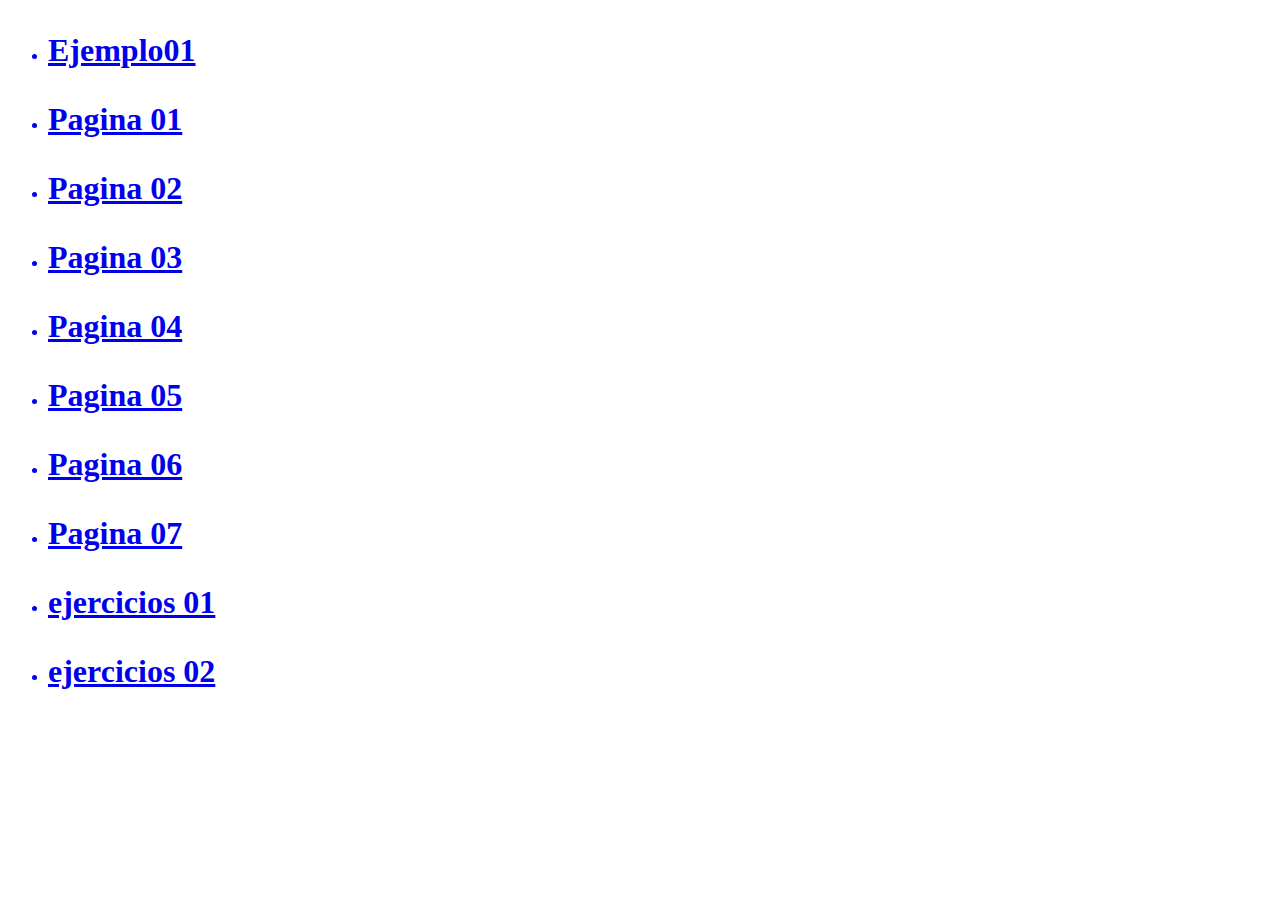
<file: Clase10/index.html>
<!DOCTYPE html>
<html lang="es">
<head>
    <meta charset="UTF-8">
    <meta http-equiv="X-UA-Compatible" content="IE=edge">
    <meta name="viewport" content="width=device-width, initial-scale=1.0">
    <title>INDEX</title>
</head>
<body>
    <ul>
        <a href="ejemplo01.html"><li><h1><p>Ejemplo01</p></h1></li></a>
        
        <a href="pagina01.html"><li><h1><p>Pagina 01</p></h1></li></a>
        
        <a href="pagina02.html"><li><h1><p>Pagina 02</p></h1></li></a>
        
        <a href="pagina03.html"><li><h1><p>Pagina 03</p></h1></li></a>
        
        <a href="pagina04.html"><li><h1><p>Pagina 04</p></h1></li></a>
    
        <a href="pagina05.html"><li><h1><p>Pagina 05</p></h1></li></a>
        
        <a href="pagina06.html"><li><h1><p>Pagina 06</p></h1></li></a>
        
        <a href="pagina07.html"><li><h1><p>Pagina 07</p></h1></li></a>

        <a href="ejercicios01.html"><li><h1><p>ejercicios 01</p></h1></li></a>
        
        <a href="ejercicios02.html"><li><h1><p>ejercicios 02</p></h1></li></a>
    
</body>
</html>
</file>
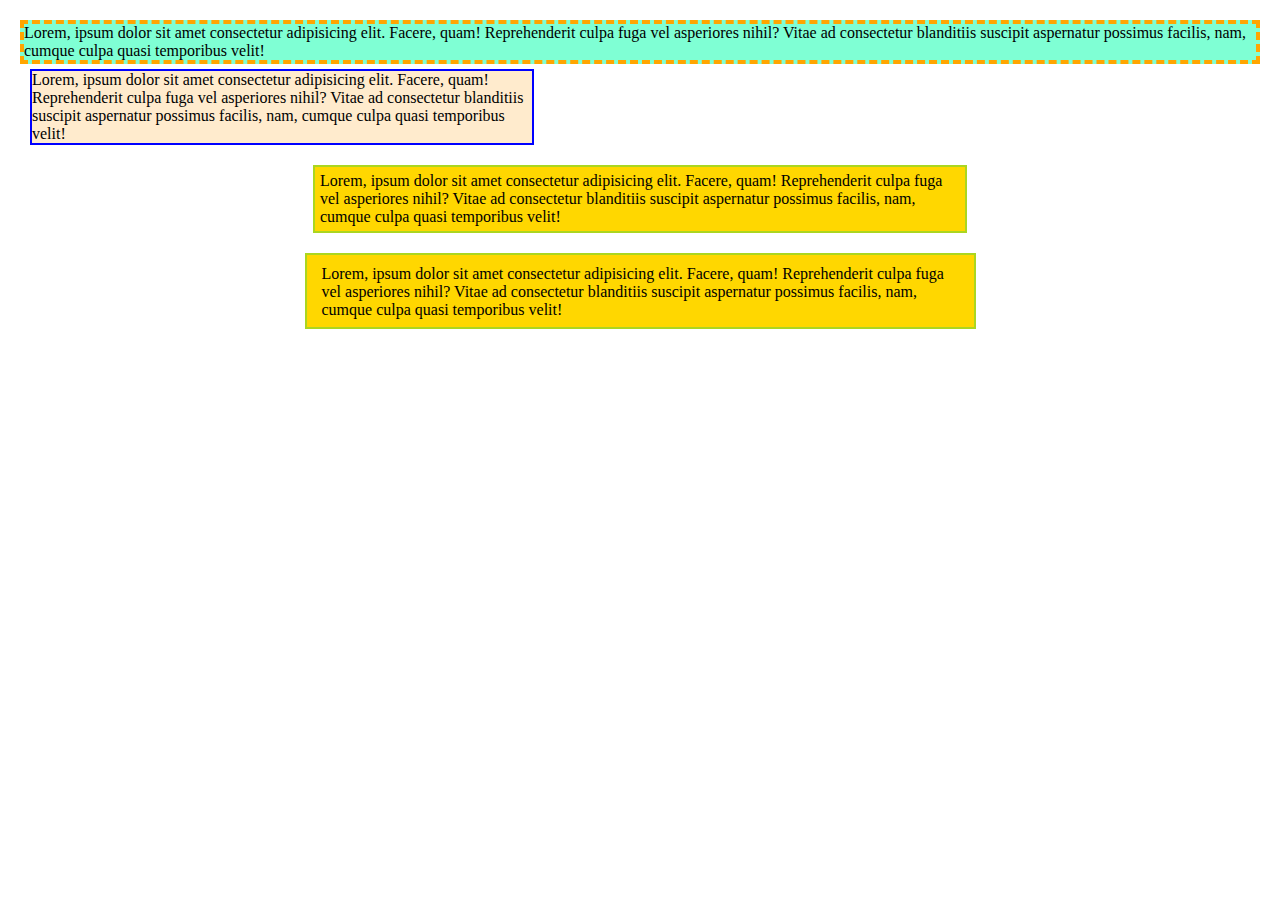
<file: Clase10/ejemplo01.html>
<!DOCTYPE html>
<html lang="es">
<head>
    <meta charset="UTF-8">
    <meta http-equiv="X-UA-Compatible" content="IE=edge">
    <meta name="viewport" content="width=device-width, initial-scale=1.0">
    <title>Modelo de cajas</title>
    <link rel="stylesheet" href="css/ejemplo01.css">
</head>
<body>
    <div class="caja1">
        Lorem, ipsum dolor sit amet consectetur adipisicing elit. Facere, quam! Reprehenderit culpa fuga vel asperiores nihil? Vitae ad consectetur blanditiis suscipit aspernatur possimus facilis, nam, cumque culpa quasi temporibus velit!
    </div>
    <div class="caja2">
        Lorem, ipsum dolor sit amet consectetur adipisicing elit. Facere, quam! Reprehenderit culpa fuga vel asperiores nihil? Vitae ad consectetur blanditiis suscipit aspernatur possimus facilis, nam, cumque culpa quasi temporibus velit!
    </div>
    <div class="caja3">
        Lorem, ipsum dolor sit amet consectetur adipisicing elit. Facere, quam! Reprehenderit culpa fuga vel asperiores nihil? Vitae ad consectetur blanditiis suscipit aspernatur possimus facilis, nam, cumque culpa quasi temporibus velit!
    </div>
    <div class="caja4">
        Lorem, ipsum dolor sit amet consectetur adipisicing elit. Facere, quam! Reprehenderit culpa fuga vel asperiores nihil? Vitae ad consectetur blanditiis suscipit aspernatur possimus facilis, nam, cumque culpa quasi temporibus velit!
    </div>
</body>
</html>
</file>
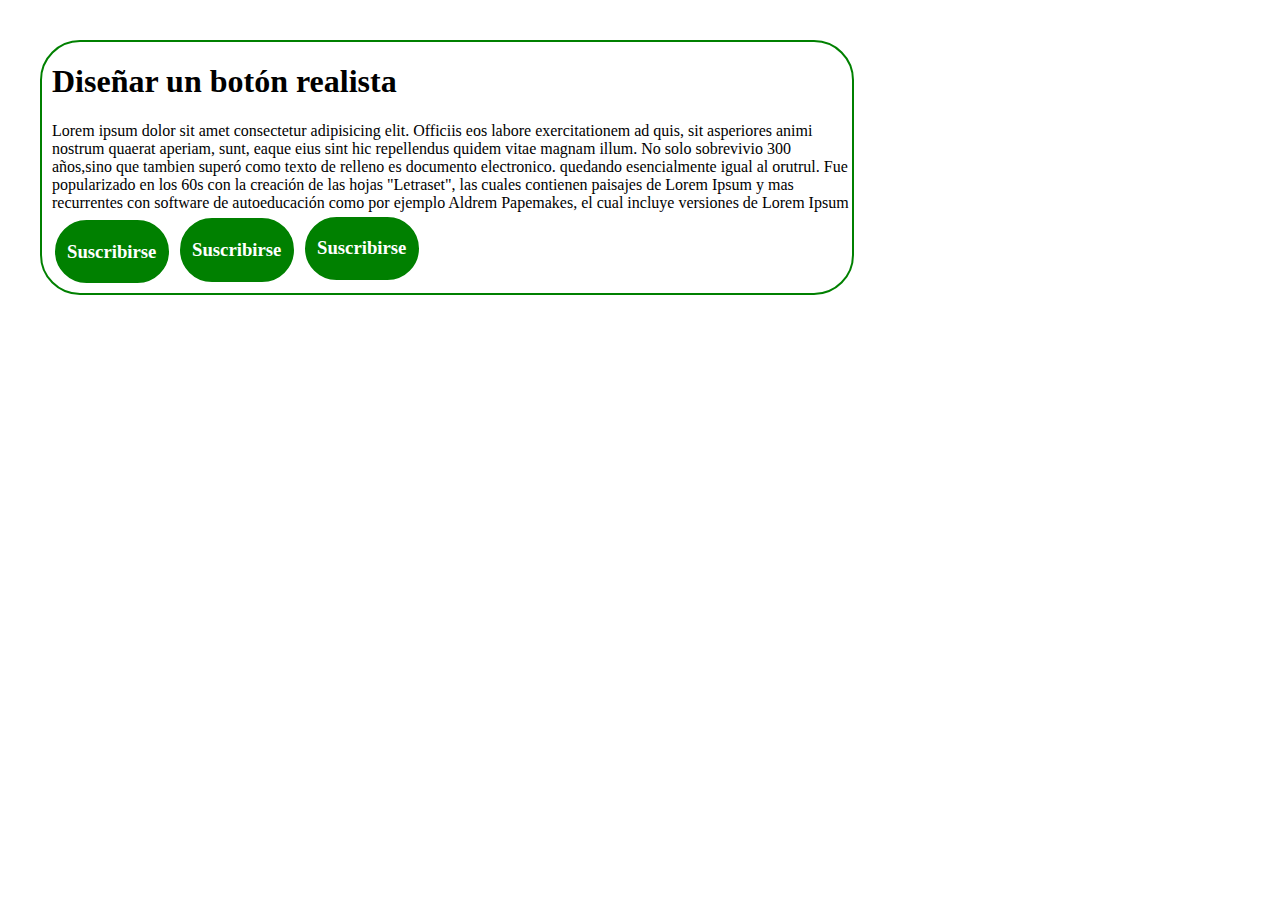
<file: Clase10/ejercicios01.html>
<!DOCTYPE html>
<html lang="es">
<head>
    <meta charset="UTF-8">
    <meta http-equiv="X-UA-Compatible" content="IE=edge">
    <meta name="viewport" content="width=device-width, initial-scale=1.0">
    <title>Ejemplo</title>
    <style>

        a{
            color: white;
            text-decoration-line: none;


        }
        #recuadro1 {
            border: 2px solid green;
            border-radius: 40px 40px 40px 40px;
            width: 800px;
            padding-left: 10px;
            padding-bottom: 65px;
            margin-top: 10px; 
            
        }

        #recuadro2 {
            border: 2px solid green;
            color: white;
            background-color: green;
            border-radius: 40px 40px 40px 40px;
            width: 100px;
            padding-bottom: -10px;
            padding-left: 10px;
            margin-left: 15px;  
            margin-top: -75px;
            
        }
        #recuadro3 {
            border: 2px solid green;
            color: white;
            background-color: green;
            border-radius: 40px 40px 40px 40px;
            width: 100px;
            padding-bottom: -10px;
            padding-left: 10px;
            margin-left: 140px;  
            margin-top: -65px; 
            
        }
        #recuadro4 {
            border: 2px solid green;
            color: white;
            background-color: green;
            border-radius: 40px 40px 40px 40px;
            width: 100px;
            padding-bottom: -10px;
            padding-left: 10px;
            margin-left: 265px;  
            margin-top: -65px; 
        } 
        body {
            background-color: white;
            margin:40px;
        }
        
    </style>
</head>
<body>
    <div id="recuadro1">
        <h1>Diseñar un botón realista</h1>
        <p>Lorem ipsum dolor sit amet consectetur adipisicing elit. Officiis eos labore exercitationem ad quis, sit asperiores animi nostrum quaerat aperiam, sunt, eaque eius sint hic repellendus quidem vitae magnam illum.
            No solo sobrevivio 300 años,sino que tambien superó como texto de relleno es documento electronico. quedando esencialmente igual al orutrul. Fue popularizado en los 60s con la creación de las hojas "Letraset", las cuales contienen paisajes de Lorem Ipsum y mas recurrentes con software de autoeducación como por ejemplo Aldrem Papemakes, el cual incluye versiones de Lorem Ipsum
        </p>
    </div>
    <div id="recuadro2">
        <a href="suscribete.html"><h3>Suscribirse</h3>
    </div>
    <div id="recuadro3">
        <a href="suscribete.html"><h3>Suscribirse</h3></a>
    </div>
    <div id="recuadro4">
    <a href="suscribete.html"><h3>Suscribirse</h3></a>
    </div>

    
</body>
</html>
</file>
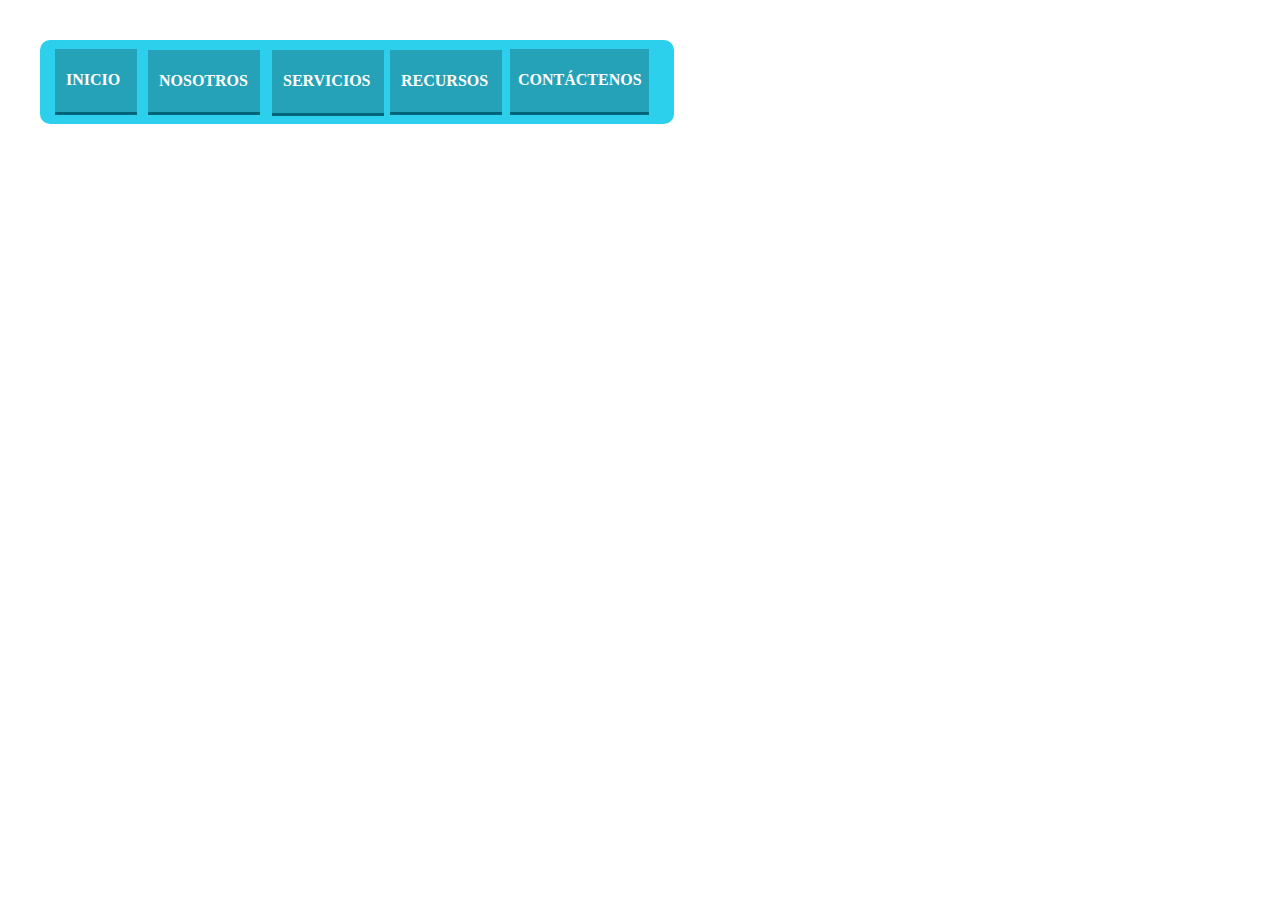
<file: Clase10/ejercicios02.html>
<!DOCTYPE html>
<html lang="es">
<head>
    <meta charset="UTF-8">
    <meta http-equiv="X-UA-Compatible" content="IE=edge">
    <meta name="viewport" content="width=device-width, initial-scale=1.0">
    <title>Ejemplo</title>
    <style>
        #recuadro1 {
            border: 2px solid rgb(44, 208, 237);
            border-radius: 10px 10px 10px 10px;
            background-color: rgb(44, 208, 237);
            width: 620px;
            padding-left: 10px;
            padding-bottom: 80px;
            margin-top: 10px; 
        }

        #recuadro2 {
            border: 1px solid rgb(38, 162, 184);
            color: white;
            background-color: rgb(38, 162, 184);
            box-shadow: 0px 3px 0px 0px #016579;
            width: 70px;
            padding-bottom: -10px;
            padding-left: 10px;
            margin-left: 15px;  
            margin-top: -75px;
        }
        #recuadro3 {
            border: 1px solid rgb(38, 162, 184);
            color: white;
            background-color: rgb(38, 162, 184);
            box-shadow: 0px 3px 0px 0px #016579;
            width: 100px;
            padding-bottom: -10px;
            padding-left: 10px;
            margin-left: 108px;  
            margin-top: -62px; 
        }
        #recuadro4 {
            border: 1px solid rgb(38, 162, 184);
            color: white;
            background-color: rgb(38, 162, 184);
            box-shadow: 0px 3px 0px 0px #016579;
            width: 100px;
            padding-bottom: -10px;
            padding-left: 10px;
            margin-left: 232px;  
            margin-top: -62px; 
        } 
        #recuadro5 {
            border: 1px solid rgb(38, 162, 184);
            color: white;
            background-color: rgb(38, 162, 184);
            box-shadow: 0px 3px 0px 0px #016579;
            width: 100px;
            padding-bottom: -10px;
            padding-left: 10px;
            margin-left: 350px;  
            margin-top: -63px; 
        } 
        #recuadro6 {
            border: 1px solid rgb(38, 162, 184);
            color: white;
            background-color: rgb(38, 162, 184);
            box-shadow: 0px 3px 0px 0px #016579;
            width: 130px;
            padding-bottom: -10px;
            padding-left: 7px;
            margin-left: 470px;  
            margin-top: -63px; 
        } 
        body {
            background-color: white;
            margin:40px;
        }
        
    </style>
</head>
<body>
    <div id="recuadro1">
    </div>
    <div id="recuadro2">
        <h4>INICIO</h4>
    </div>
    <div id="recuadro3">
        <h4>NOSOTROS</h4>
    </div>
    <div id="recuadro4">
        <h4>SERVICIOS</h4>
    </div>
    <div id="recuadro5">
        <h4>RECURSOS</h4>
    </div>
    <div id="recuadro6">
        <h4>CONTÁCTENOS</h4>
    </div>

    
</body>
</html>
</file>
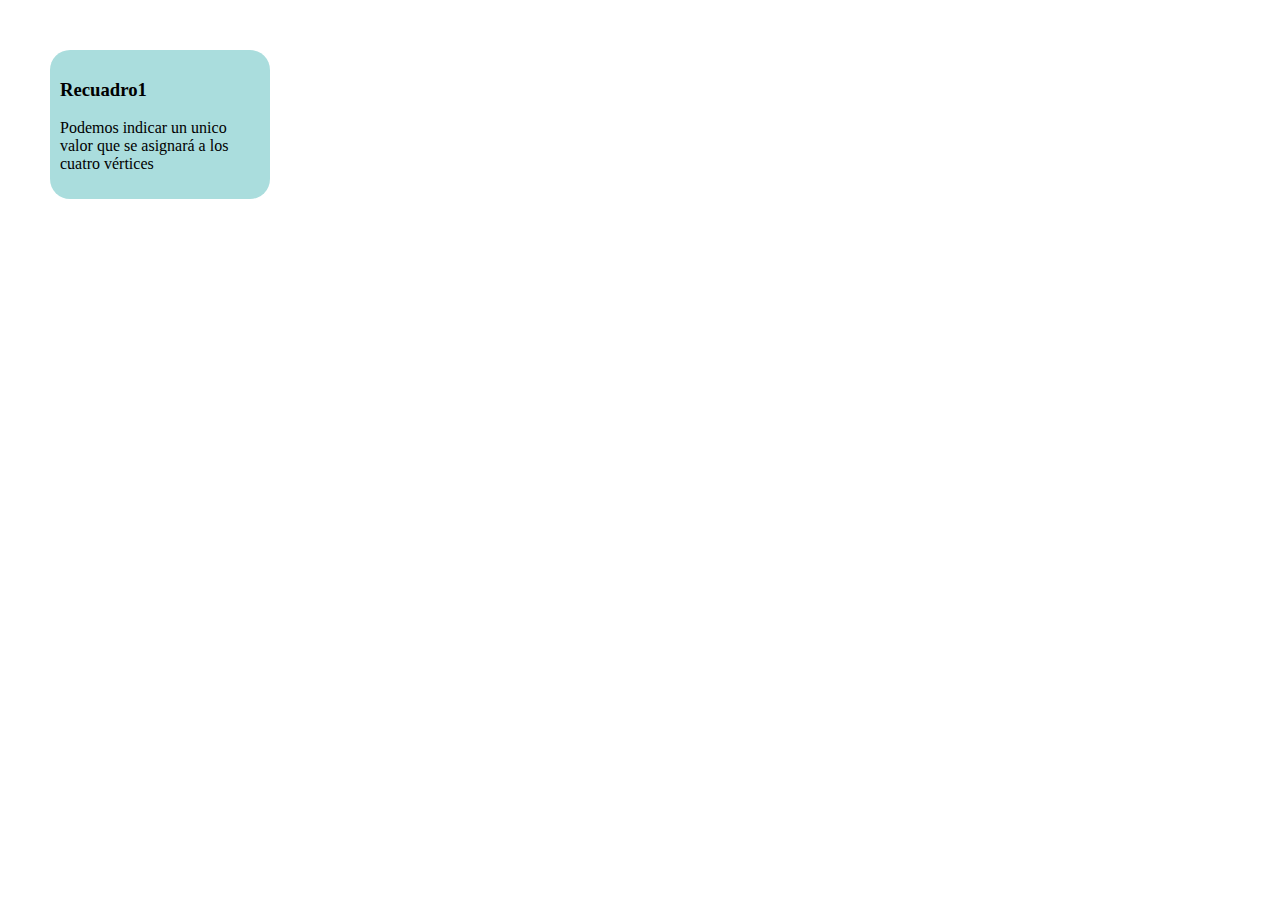
<file: Clase10/pagina01.html>
<!DOCTYPE html>
<html lang="es">
<head>
    <meta charset="UTF-8">
    <meta http-equiv="X-UA-Compatible" content="IE=edge">
    <meta name="viewport" content="width=device-width, initial-scale=1.0">
    <title>Ejemplo</title>
    <style>
      #recuadro1{
        border-radius: 20px;
        background-color: #add;
        width: 200px;
        padding: 10px;
      }
      body{
        background: white;
        margin: 50px;
      }
    </style>
</head>
<body>
    <div id="recuadro1">
        <h3>Recuadro1</h3>
        <p>Podemos indicar un unico valor que se asignar&aacute; a los cuatro v&eacute;rtices</p>
    </div>
    
</body>
</html>
</file>
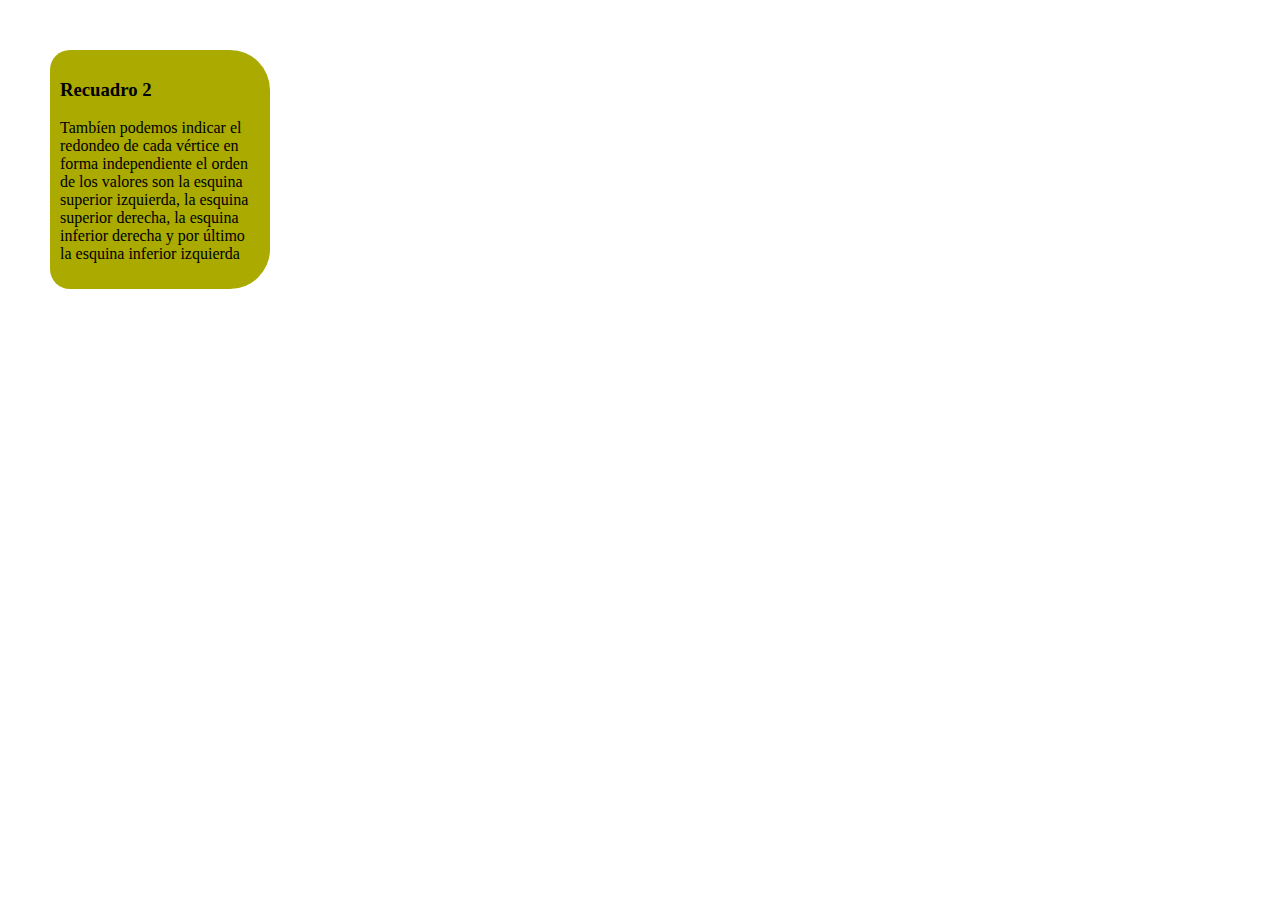
<file: Clase10/pagina02.html>
<!DOCTYPE html>
<html lang="es">
<head>
    <meta charset="UTF-8">
    <meta http-equiv="X-UA-Compatible" content="IE=edge">
    <meta name="viewport" content="width=device-width, initial-scale=1.0">
    <title>Ejemplo</title>
    <style>
        #recuadro2 {
            border-radius: 20px 40px 40px 20px;
            background-color: #aa0;
            width: 200px;
            padding: 10px;
            margin-top: 50px; 
        }
        body {
            background-color: white;
            margin:50px;
        }
    </style>
</head>
<body>
    <div id="recuadro2">
        <h3>Recuadro 2</h3>
        <p>Tambíen podemos indicar el redondeo de cada vértice en forma independiente el orden de los valores son la esquina superior izquierda, la esquina superior derecha, la esquina inferior derecha y por último la esquina inferior izquierda</p>
    </div>

    
</body>
</html>
</file>
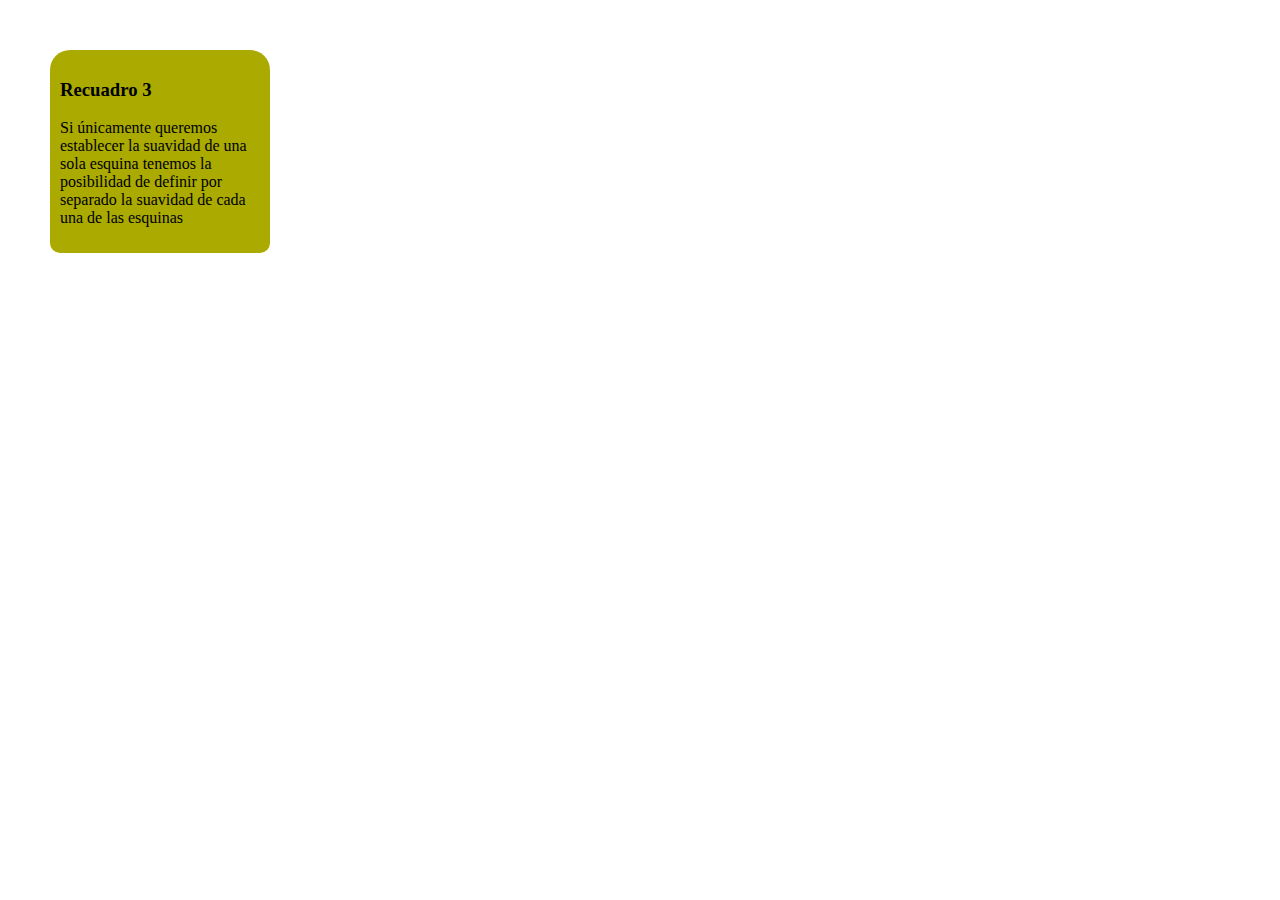
<file: Clase10/pagina03.html>
<!DOCTYPE html>
<html lang="es">
<head>
    <meta charset="UTF-8">
    <meta http-equiv="X-UA-Compatible" content="IE=edge">
    <meta name="viewport" content="width=device-width, initial-scale=1.0">
    <title>Ejemplo</title>
    <style>
        #recuadro3{
            border-top-left-radius: 20px;
            border-top-right-radius: 20px;
            border-bottom-right-radius: 10px;
            border-bottom-left-radius: 10px;
            background-color: #aa0;
            width: 200px;
            padding: 10px;
            margin-top: 50px;
        }
        body{
            background-color: white;
            margin: 50px;
        }
    </style>
</head>
<body>
    <div id="recuadro3">
        <h3>Recuadro 3</h3>
        <p>Si únicamente queremos establecer la suavidad de una sola esquina tenemos la posibilidad de definir por separado la suavidad de cada una de las esquinas</p>
    </div>
    
</body>
</html>
</file>
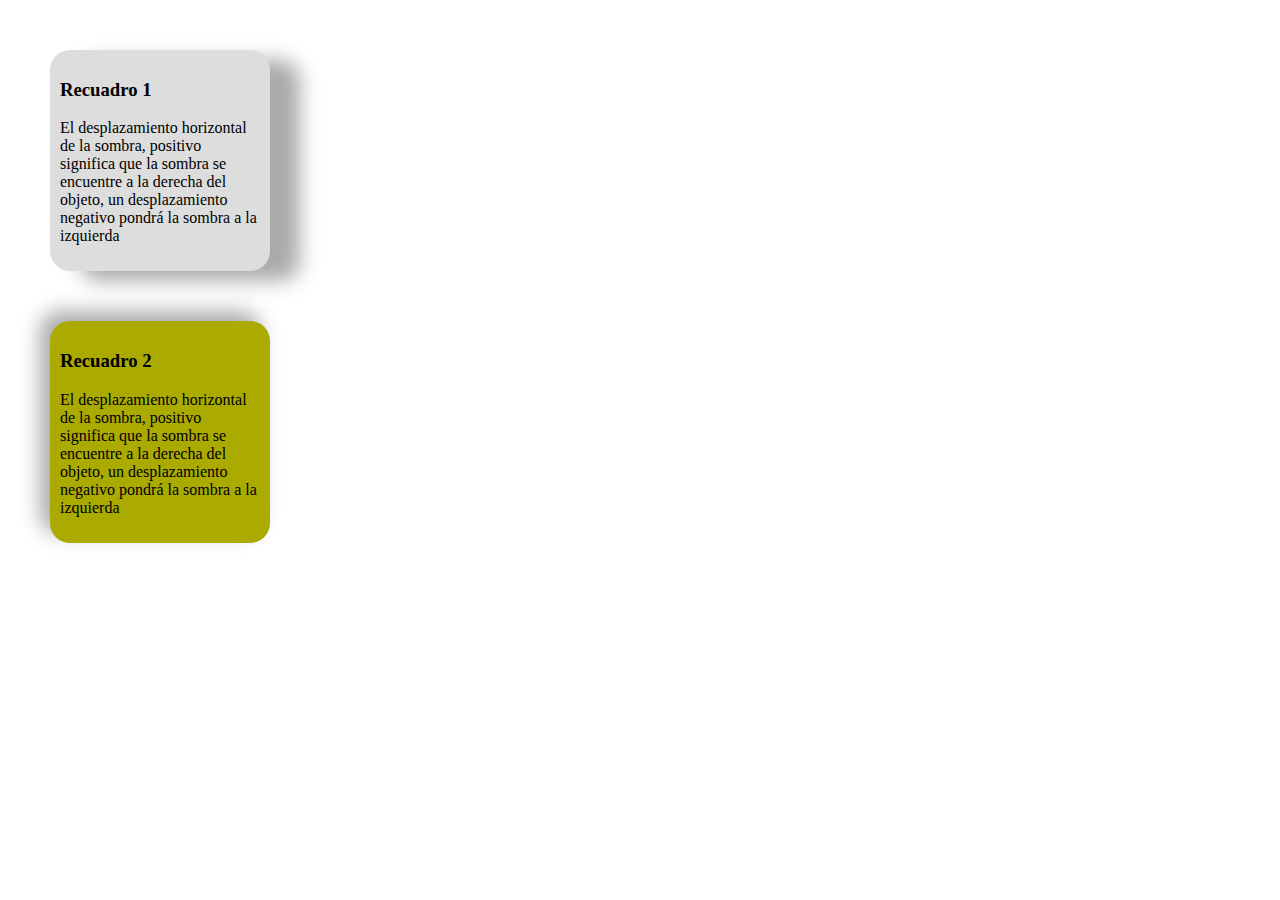
<file: Clase10/pagina04.html>
<!DOCTYPE html>
<html lang="es">
<head>
    <meta charset="UTF-8">
    <meta http-equiv="X-UA-Compatible" content="IE=edge">
    <meta name="viewport" content="width=device-width, initial-scale=1.0">
    <title>Ejemplo</title>
    <style>
        #recuadro1{
            box-shadow: 30px 10px 20px #aaa;
            border-radius: 20px;
            background-color: #ddd;
            width: 200px;
            padding: 10px;
        }
        #recuadro2{
            box-shadow: -10px -10px 20px #aaa;
            border-radius: 20px;
            background-color: #aa0;
            width: 200px;
            padding: 10px;
            margin-top: 50px;
        }
        body{
            background: white;
            margin: 50px;
        }
    </style>
</head>
<body>
    <div id="recuadro1">
        <h3>Recuadro 1</h3>
        <p>El desplazamiento horizontal de la sombra, positivo significa que la sombra se encuentre a la derecha del objeto, un desplazamiento negativo pondrá la sombra a la izquierda</p>
    </div>
    <div id="recuadro2">
        <h3>Recuadro 2</h3>
        <p>El desplazamiento horizontal de la sombra, positivo significa que la sombra se encuentre a la derecha del objeto, un desplazamiento negativo pondrá la sombra a la izquierda</p>
    </div>
    
</body>
</html>
</file>
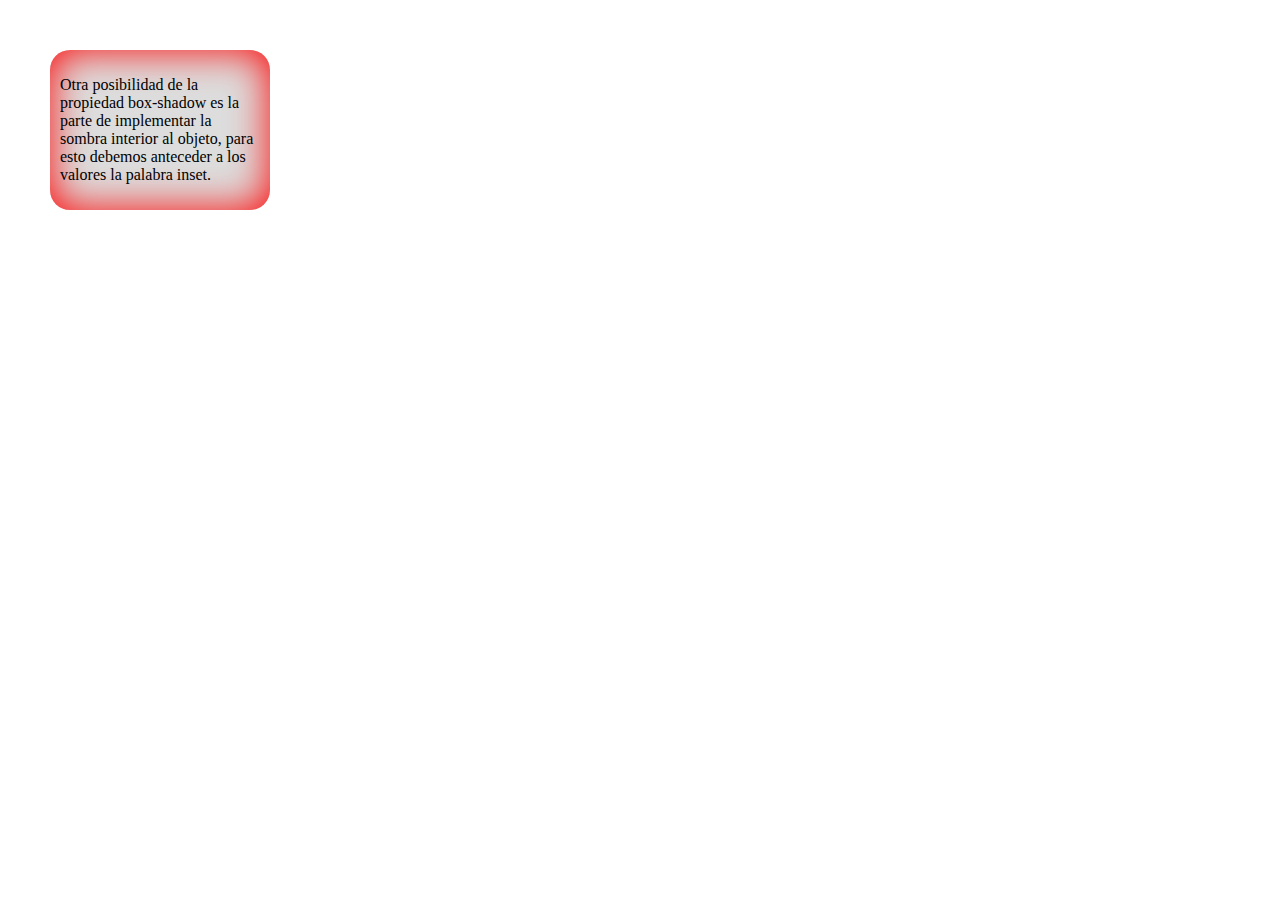
<file: Clase10/pagina05.html>
<!DOCTYPE html>
<html lang="es">
<head>
    <meta charset="UTF-8">
    <meta http-equiv="X-UA-Compatible" content="IE=edge">
    <meta name="viewport" content="width=device-width, initial-scale=1.0">
    <title>Ejemplo</title>
    <style>
        #recuadro1{
            box-shadow: 0px 0px 40px #f00 inset;
            border-radius: 20px;
            background-color: #ddd;
            width: 200px;
            padding: 10px;
        }
        body{
            background-color: white;
            margin: 50px;
        }
    </style>
</head>
<body>
    <div id="recuadro1">
        <p>Otra posibilidad de la propiedad box-shadow es la parte de implementar la sombra interior al objeto, para esto debemos anteceder a los valores la palabra inset. </p>
    </div>
</body>
</html>
</file>
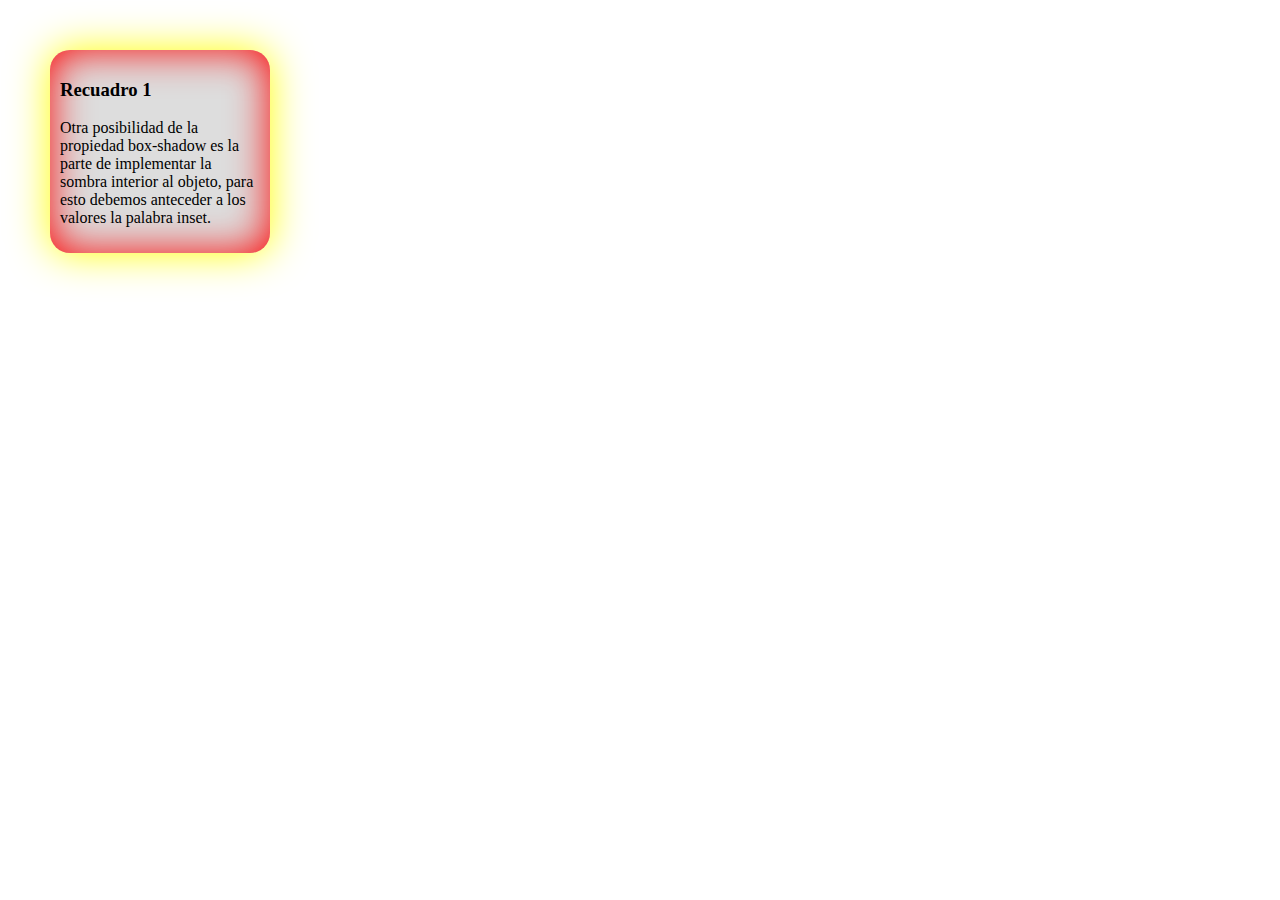
<file: Clase10/pagina06.html>
<!DOCTYPE html>
<html lang="esº">
<head>
    <meta charset="UTF-8">
    <meta http-equiv="X-UA-Compatible" content="IE=edge">
    <meta name="viewport" content="width=device-width, initial-scale=1.0">
    <title>Ejemplo</title>
    <style>
        #recuadro1 {
            box-shadow: 0px 0px 40px #f00 inset,
            0px 0px 40px #ff0;
            border-radius: 20px;
            background-color: #ddd;
            width: 200px;
            padding: 10px;
        }
        body{
            background-color: white;
            margin: 50px
        }
    </style>
</head>
<body>
    <div id="recuadro1">
        <h3>Recuadro 1</h3>
        <p>Otra posibilidad de la propiedad box-shadow es la parte de implementar la sombra interior al objeto, para esto debemos anteceder a los valores la palabra inset. </p>
    </div>
</body>
</html>
</file>
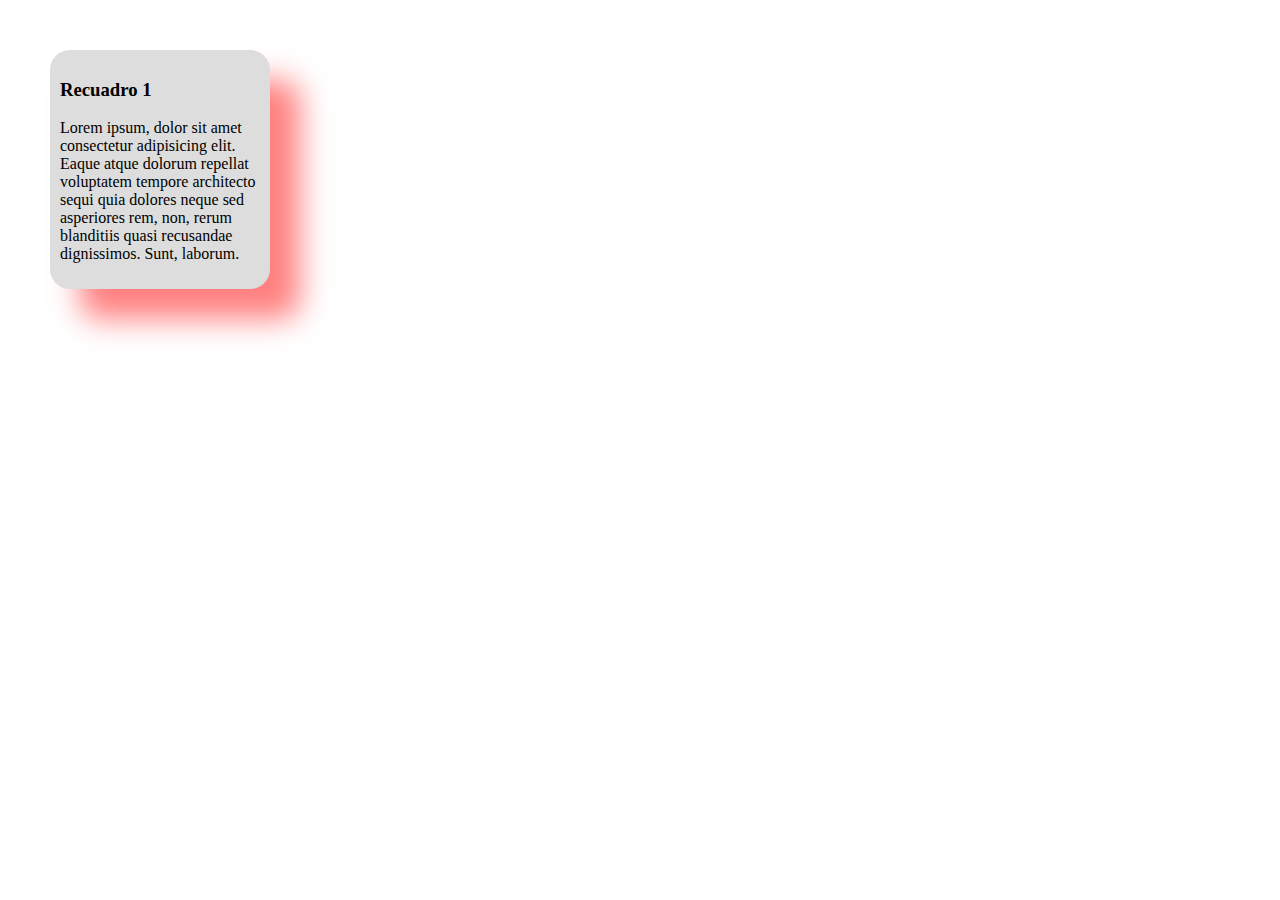
<file: Clase10/pagina07.html>
<!DOCTYPE html>
<html lang="es">
<head>
    <meta charset="UTF-8">
    <meta http-equiv="X-UA-Compatible" content="IE=edge">
    <meta name="viewport" content="width=device-width, initial-scale=1.0">
    <title>Ejemplo</title>
    <style>
        #recuadro1 {
            box-shadow: 30px 30px 30px rgba(255,0,0,0.5);
            border-radius: 20px;
            background-color: #ddd;
            width: 200px;
            padding: 10px;
        }
        body{
            background-color: white;
            margin: 50px;
        }
    </style>
</head>
<body>
    <div id="recuadro1">
        <h3>Recuadro 1</h3>
        <p>Lorem ipsum, dolor sit amet consectetur adipisicing elit. Eaque atque dolorum repellat voluptatem tempore architecto sequi quia dolores neque sed asperiores rem, non, rerum blanditiis quasi recusandae dignissimos. Sunt, laborum.</p>
    </div>
    
</body>
</html>
</file>
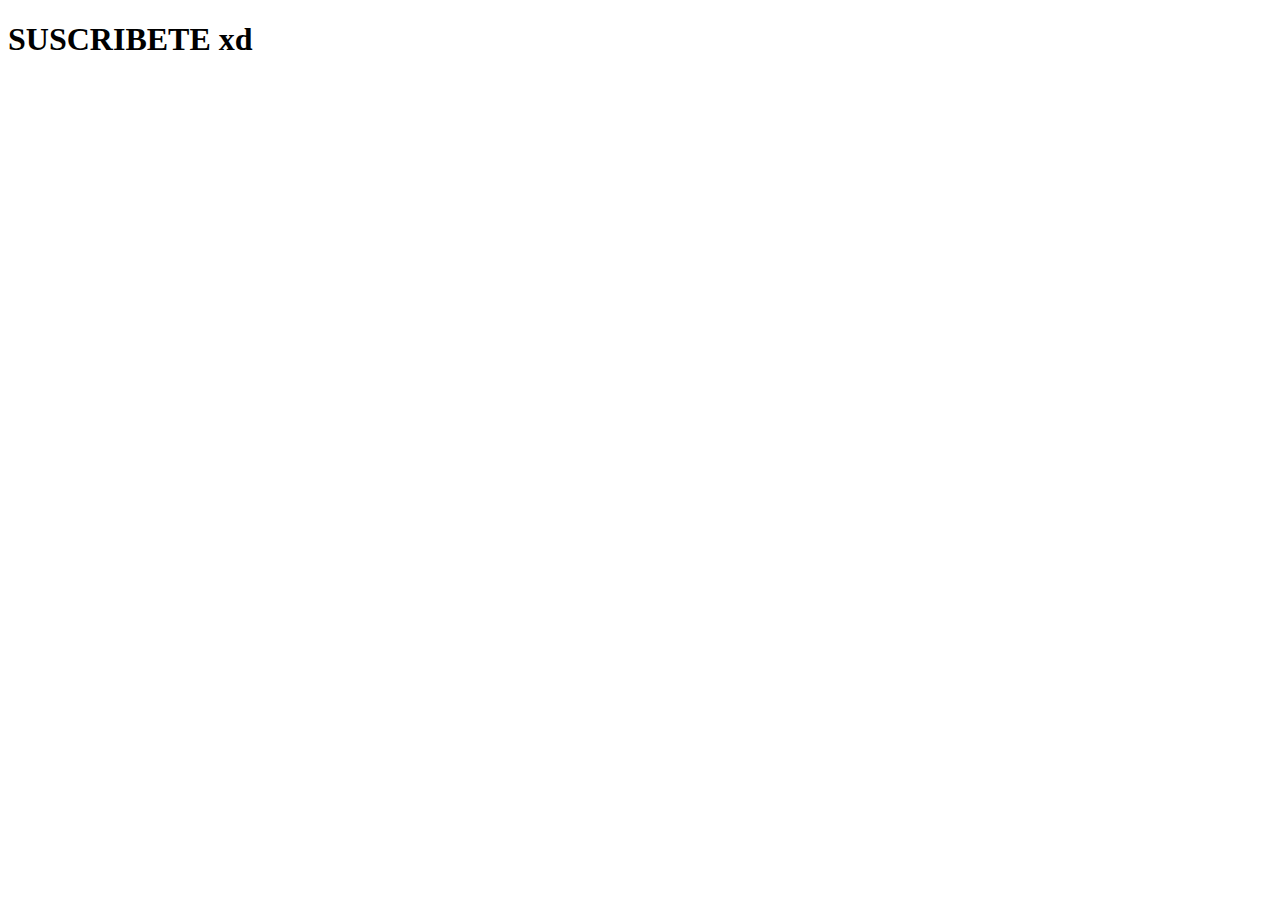
<file: Clase10/suscribete.html>
<!DOCTYPE html>
<html lang="en">
<head>
    <meta charset="UTF-8">
    <meta http-equiv="X-UA-Compatible" content="IE=edge">
    <meta name="viewport" content="width=device-width, initial-scale=1.0">
    <title>Document</title>
</head>
<body>
    <h1>SUSCRIBETE xd</h1>
</body>
</html>
</file>
<file: Clase10/css/ejemplo01.css>
*{
    margin: 0px;
}
.caja1{
    border:4px dashed orange;
    
    background-color: aquamarine;
    margin: 20px;
    
}
.caja2{
    border: 2px solid blue;
    background-color:blanchedalmond;
    width: 500px;
    margin-top: -15px;
    margin-left: 30px;
}
.caja3{
    border: 2px solid #abd620;
    background-color:gold;
    width: 50%;
    margin: 20px auto;
    padding: 5px;
}
.caja4{
    border: 2px solid #abd620;
    background-color:gold;
    width: 50%;
    margin: 20px auto;
    padding-top: 10px;
    padding-bottom: 8px;
    padding-left: 15px;
    padding-right: 12px;

}
</file>
